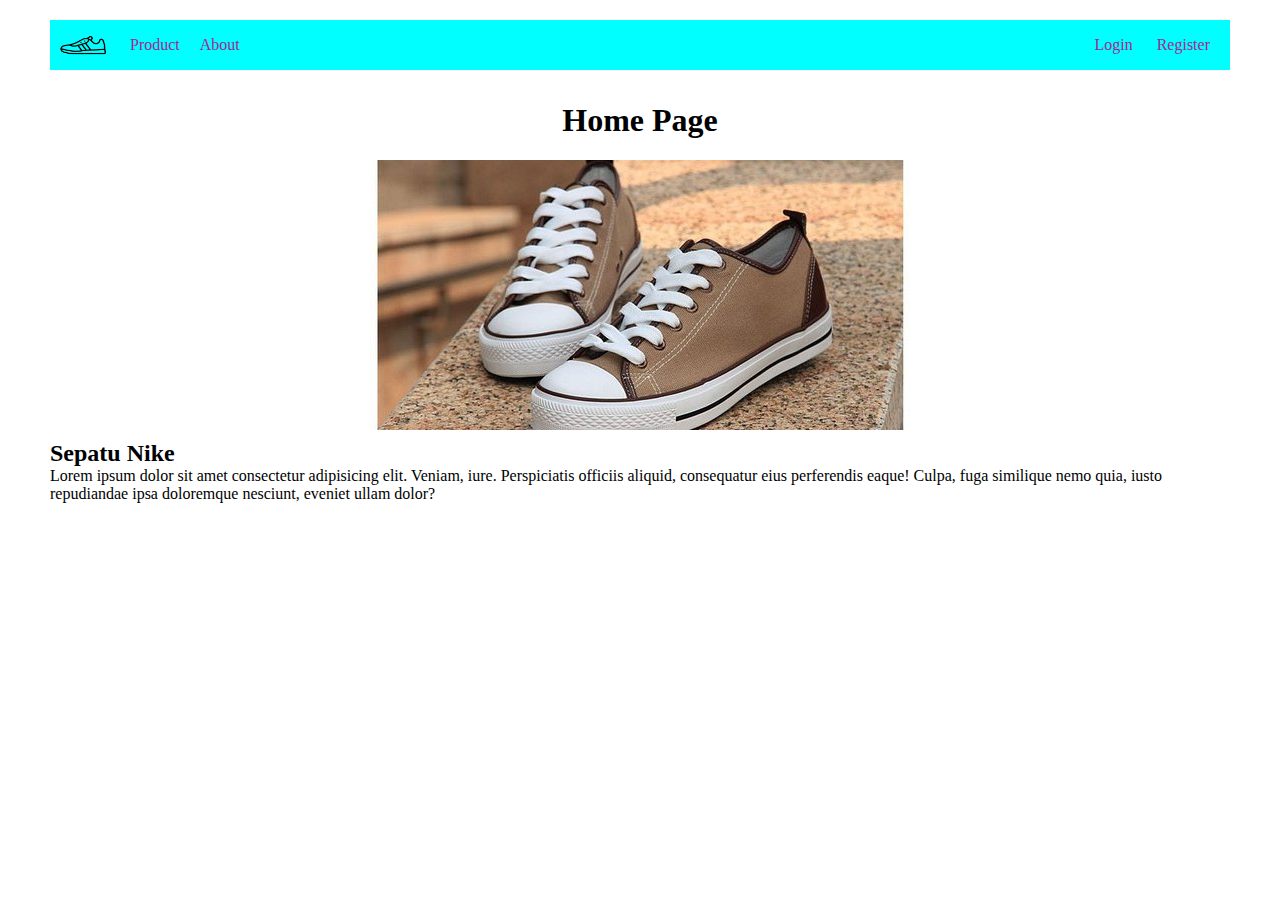
<file: index.html>
<!DOCTYPE html>
<html lang="en">

<head>
    <meta charset="UTF-8">
    <meta name="viewport" content="width=>, initial-scale=1.0">
    <title>Home</title>
    <link rel="stylesheet" type="text/css" href="css/style.css">
</head>

<body>
    <div class="navbar">
        <div class="navbarLeft">
            <tr>
                <th><img src="foto/logo.png" alt=""></th>
                <th><a href="product">Product</a></th>
                <th><a href="about.html">About</a></th>
            </tr>
        </div>
        <div class="navbarRight">
            <tr>
                <th><a href="login.php">Login</a></th>
                <th><a href="register.php">Register</a></th>
            </tr>
        </div>
    </div>

    <div class="title">
        <h1>Home Page</h1>
    </div>

    <div class="pictures">
        <img src="foto/sepatu.jpg" alt="">
    </div>

    <div class="about">
        <h2>Sepatu Nike</h2>
        <p>Lorem ipsum dolor sit amet consectetur adipisicing elit. Veniam, iure. Perspiciatis officiis aliquid,
            consequatur eius perferendis eaque! Culpa, fuga similique nemo quia, iusto repudiandae ipsa doloremque
            nesciunt, eveniet ullam dolor?</p>
    </div>
</body>

</html>
</file>
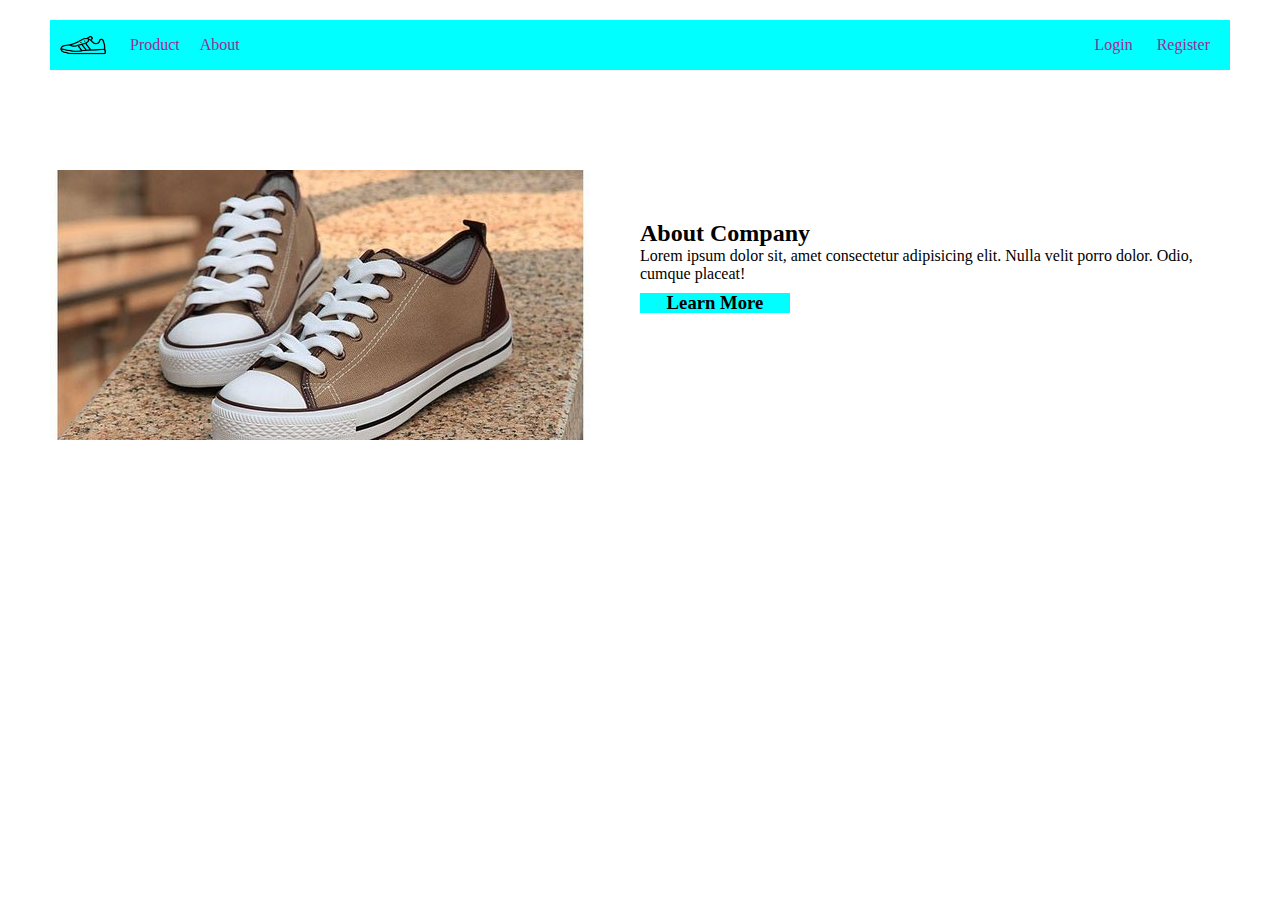
<file: about.html>
<!DOCTYPE html>
<html lang="en">
<head>
    <meta charset="UTF-8">
    <meta name="viewport" content="width=device-width, initial-scale=1.0">
    <title>About</title>
    <link rel="stylesheet" type="text/css" href="css/style2.css">
</head>
<body>
    <div class="navbar">
        <div class="navbarLeft">
            <tr>
                <th><img src="foto/logo.png" alt=""></th>
                <th><a href="product">Product</a></th>
                <th><a href="about.html">About</a></th>
            </tr>
        </div>
        <div class="navbarRight">
            <tr>
                <th><a href="login.php">Login</a></th>
                <th><a href="register.php">Register</a></th>
            </tr>
        </div>
    </div>
    

    <div class="about">
        <div class="image">
            <img src="foto/sepatu.jpg" alt="">
        </div>
        <div class="text">
            <h2>About Company</h2>
            <p>Lorem ipsum dolor sit, amet consectetur adipisicing elit. Nulla velit porro dolor. Odio, cumque placeat!</p>
            <h3>Learn More</h3>
        </div>
    </div>
</body>
</html>
</file>
<file: css/style.css>
* {
    padding: 0;
    margin: 0;
}

body {
    margin: 20px 50px;
}

div.navbar {
    width: 100%;
    height: 50px;
    align-items: center;
    display: flex;
    justify-content: space-between;
    background-color: aqua;
}

div.navbarLeft img {
    height: 70px;
    width: 70px;
    margin-right: 10px;
}

div.navbarLeft {
    display: flex;
    align-items: center;
}

div.navbarLeft a, div.navbarRight a {
    margin-right: 20px;
    text-decoration: none;
    color: rgb(165, 39, 146);
    margin-right: 20px;
}

/* title */
div.title {
    display: flex;
    align-items: center;
    justify-content: center;
    width: 100%;
    height: 100px;
}

/* title */

/* image */
div.pictures {
    display: flex;
    align-items: center;
    height: 250px;
    justify-content: center;
    margin-bottom: 20px;
}

/* image */
</file>
<file: css/style2.css>
* {
    padding: 0;
    margin: 0;
}

body {
    margin: 20px 50px;
}

div.navbar {
    width: 100%;
    height: 50px;
    align-items: center;
    display: flex;
    justify-content: space-between;
    background-color: aqua;
}

div.navbarLeft img {
    height: 70px;
    width: 70px;
    margin-right: 10px;
}

div.navbarLeft {
    display: flex;
    align-items: center;
}

div.navbarLeft a, div.navbarRight a {
    margin-right: 20px;
    text-decoration: none;
    color: rgb(165, 39, 146);
    margin-right: 20px;
}

/* about */

div.about{
    margin-top: 100px;
    height: 200px;
    width: 100%;
    display: flex;
    justify-content: space-between;
}

div.image{
    width: 50%;
}

div.text{
    width: 50%;
    margin-top: 50px;
}

h3 {
    margin-top: 10px;
    background-color: aqua;
    width: 150px;
    text-align: center; 
    height: 20px;
    line-height: 20px; 
}

/* about */
</file>
